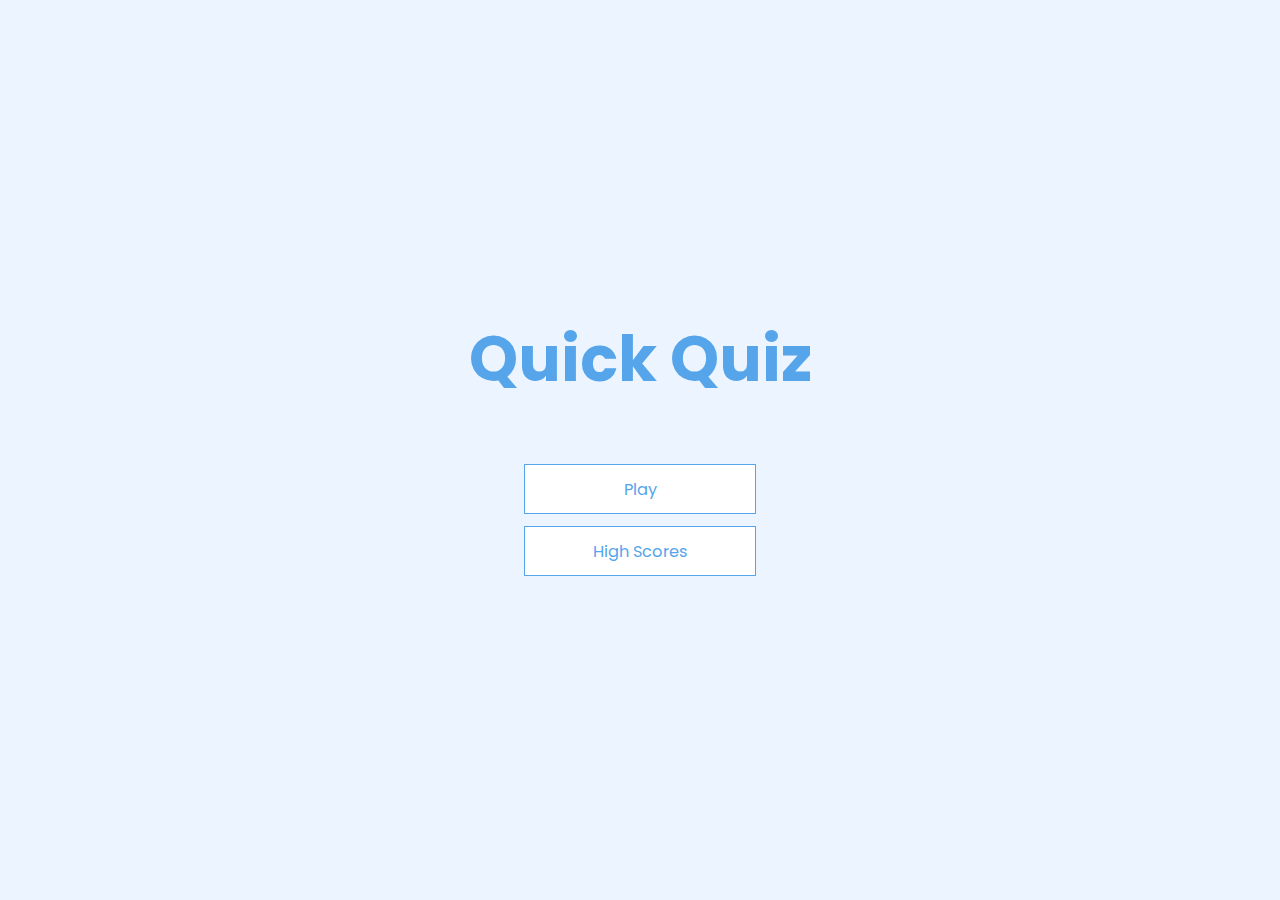
<file: index.html>
<!DOCTYPE html>
<html lang="en">
<head>
    <meta charset="UTF-8">
    <meta name="viewport" content="width=device-width, initial-scale=1.0">
    <link rel="stylesheet" href="style.css">
    <link href='https://unpkg.com/boxicons@2.1.4/css/boxicons.min.css' rel='stylesheet'>
    <title>Quick Quiz app</title>
</head>
<body>
<div class="container">
    <div id="home" class="flex-center flex-column">
    <h1>Quick Quiz</h1>
    <a class="btn" href="/game.html">Play</a>
    <a class="btn" href="/highscores.html">High Scores</a>
</div> 
</div>
    
</body>
</html>
</file>
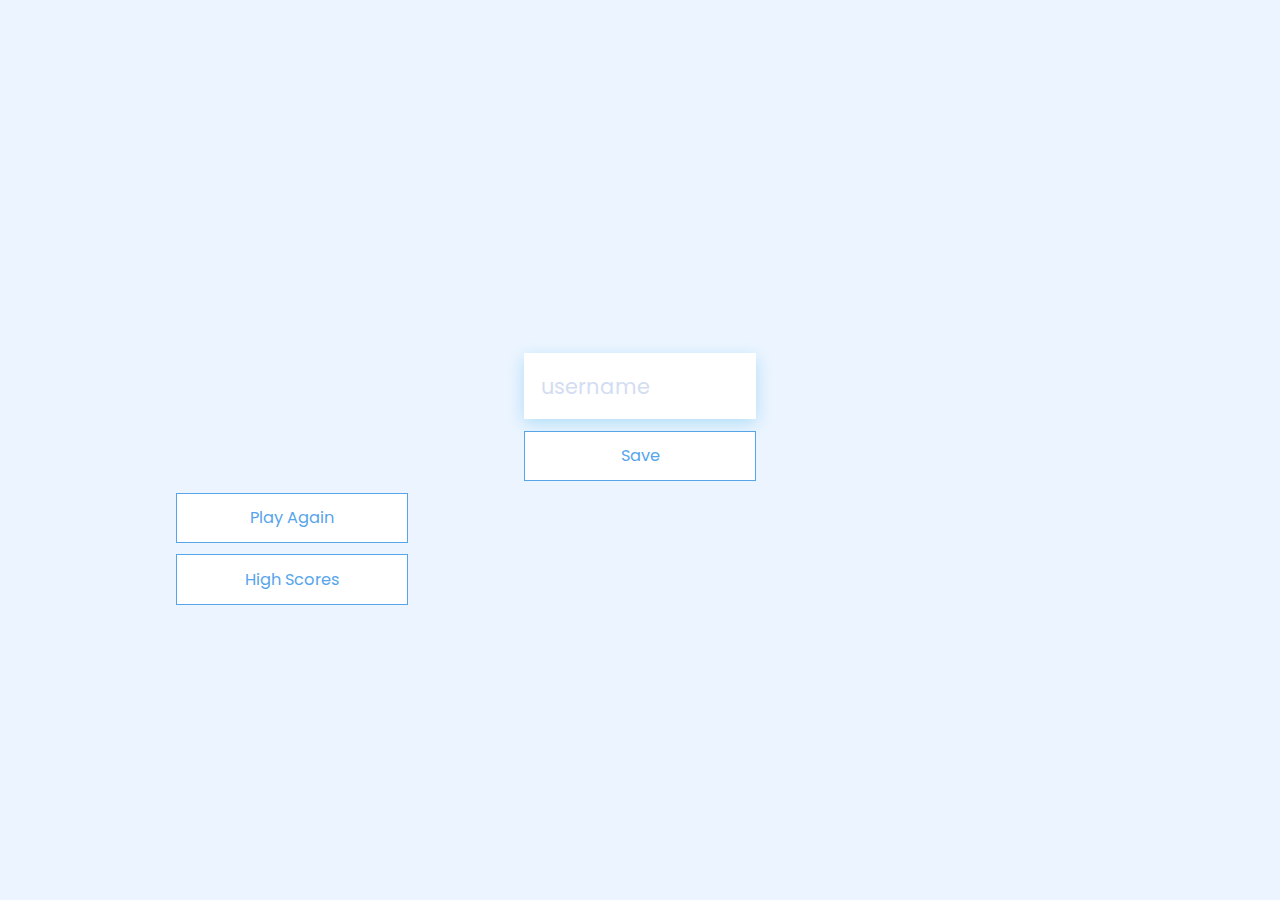
<file: end.html>
<!DOCTYPE html>
<html lang="en">
<head>
    <meta charset="UTF-8">
    <meta name="viewport" content="width=device-width, initial-scale=1.0">
    <link rel="stylesheet" href="style.css">
    
    <title>Congrats</title>
</head>
<body>
    <div class="container">


<div id="game" class="justify-center flex-column">
            <h1 id="final-Score">0</h1>
        <form>
   
        <input type="text" 
        name="username"
        id="username"
        placeholder="username">
            <button type="submit" class="btn" id="save-btn" onclick="saveHighScore(event)" disabled>Save
</button>

</form>
<a class="btn" href="/game.html">Play Again</a>
    <a class="btn" href="/highscores.html">High Scores</a>

         </div>



    </div>


    <script src="end.js"></script>
</body>
</html>
</file>
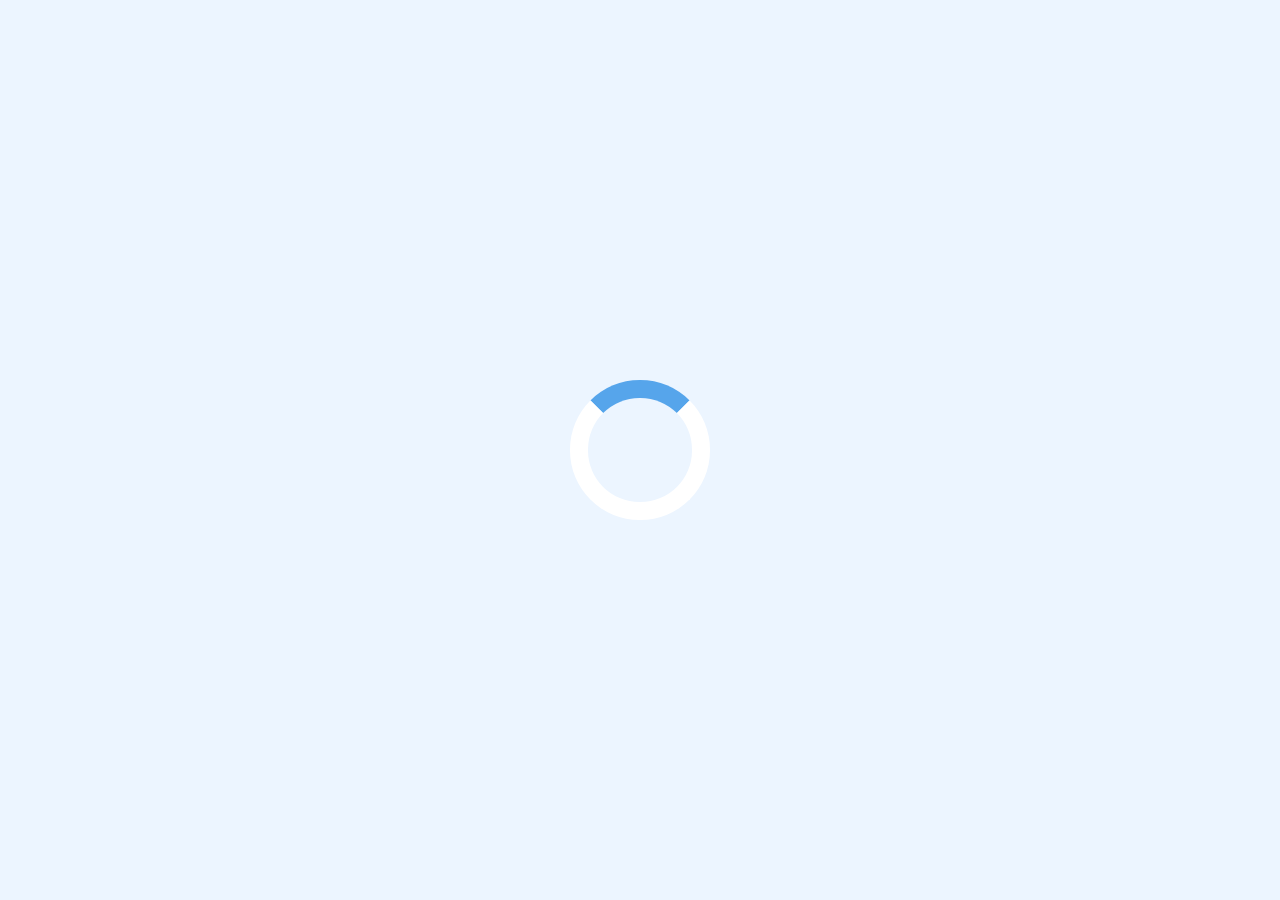
<file: game.html>
<!DOCTYPE html>
<html lang="en">
<head>
    <meta charset="UTF-8">
    <meta name="viewport" content="width=device-width, initial-scale=1.0">
    <title>Quick Quiz | Play</title>
    <link rel="stylesheet" href="style.css">
</head>
<body>
    <div class="container">
<div id="loader"></div>


        <div id="game" class="justify-center flex-column hidden">
       
            <div id="hud">
            <div id="hud-item">
                <p id="progress-text" class="hud-prefix"></p>
                <div id="progressBar">
                    <div class="progress-Bar-full" id="progress-Bar-full">

                    </div>
                </div>
            </div>
            <div id="hud-item">
                <p class="hud-prefix">Score</p>
                <h1 class="hud-main-text" id="Score">0</h1>
            </div>
        </div>
        
        
            <h2 id="question"></h2>
        <div class="choice-container">
            <p class="choice-prefix">
                A
            </p>
            <p class="choice-text" data-number="1">
               
            </p>
        </div>
        <div class="choice-container">
            <p class="choice-prefix">
               B
            </p>
            <p class="choice-text" data-number="2">
               
            </p>
        </div>
        <div class="choice-container">
            <p class="choice-prefix">
               C
            </p>
            <p class="choice-text" data-number="3">
                
            </p>
        </div>
        <div class="choice-container">
            <p class="choice-prefix">
                D
            </p>
            <p class="choice-text" data-number="4">
               
            </p>
        </div>
    </div>
</div>

<script src="app.js"></script>
</body>
</html>
</file>
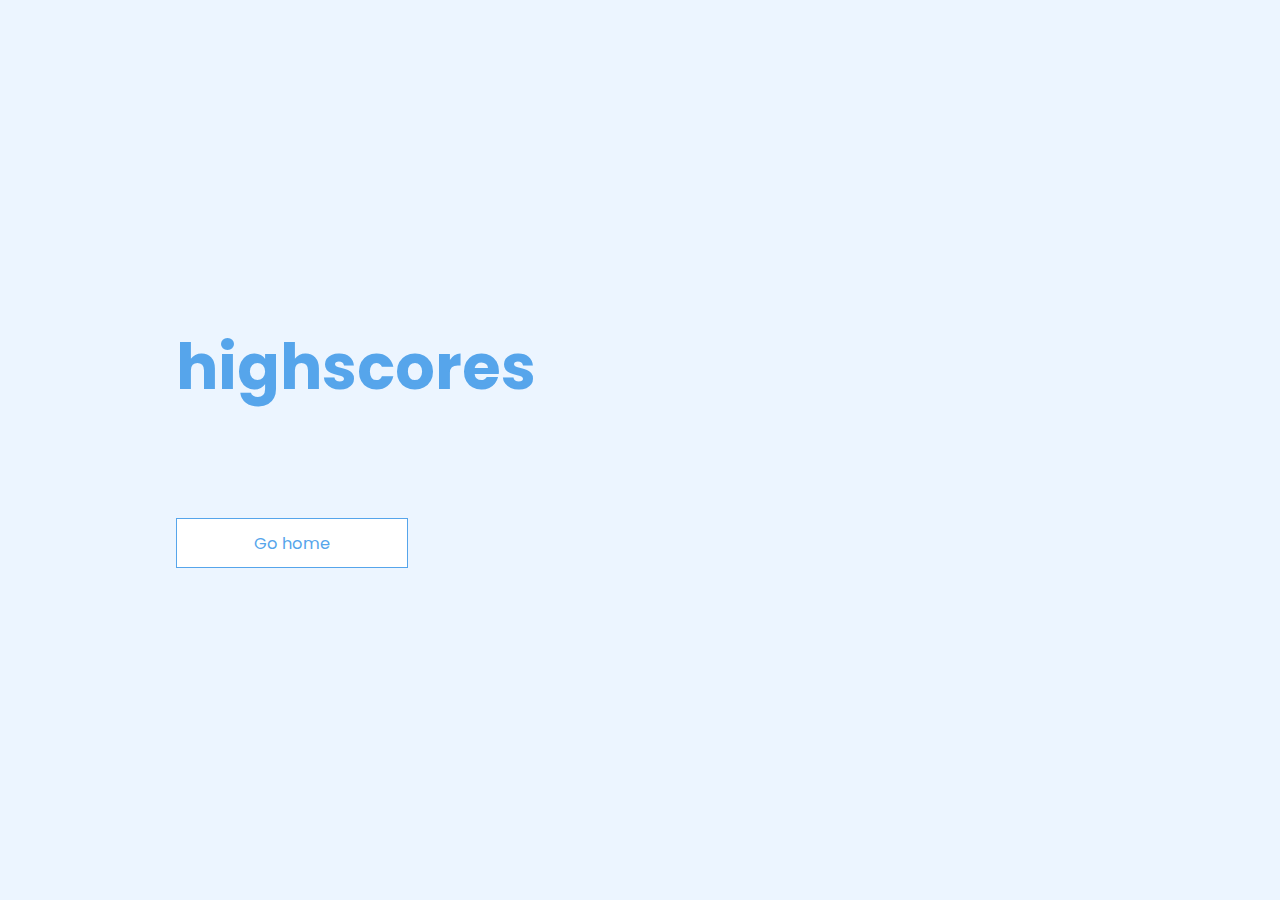
<file: highscores.html>
<!DOCTYPE html>
<html lang="en">
<head>
    <meta charset="UTF-8">
    <meta name="viewport" content="width=device-width, initial-scale=1.0">
    <link rel="stylesheet" href="style.css">

    <title>Document</title>
</head>
<body>
    <div class="container">



        <div id="game" class="justify-center flex-column">
<h1 id="Finalscore">highscores</h1>
<ul id="highscoreslist"></ul>
<a class="btn" href="/">Go home</a>


            </div>
            </div>


    <script src="highscores.js"></script>
</body>
</html>
</file>
<file: style.css>
@import url('https://fonts.googleapis.com/css2?family=Poppins:ital,wght@0,100;0,200;0,300;0,400;0,500;0,600;0,700;0,800;0,900;1,100;1,200;1,300;1,400;1,500;1,600;1,700;1,800;1,900&display=swap');

*{
    padding: 0;
    margin: 0;
    box-sizing: border-box;
    border: none;
    outline: none;
font-family: "Poppins", sans-serif;
text-decoration: none;
color: #333;
}

:root{
    background-color: #ecf5ff;
    font-size: 72.5%;
}
h1,h2,h3,h4{
    margin-bottom: 1rem;
}
h1{
    font-size: 5.4rem;
    color: #56a5eb;
    margin-bottom: 5rem;
}
h1>span{
    font-size: 4.2rem;

}
h2{
    font-size: 4.2rem;
    margin-bottom: 4rem;
     
}
.container{
    width: 100vm;
    min-height: 100vh;
    display: flex;
    justify-content: center;
    align-items: center;
    max-width: 80rem;
    margin: 0 auto;
}
.container > *{
    width: 100%;
}
.flex-column{
    display: flex;
    flex-direction: column;
}

.flex-center{
    justify-content: center;
    align-items: center;
}
.justify-center{
    justify-content: center;
}
.text-center{
    text-align: center;
}
.hidden{
    display: none;
}

.btn{
    font-size: 1.4rem;
    padding: 1rem 0;
    width: 20rem;
    text-align: center;
    border: 0.1rem solid #56a5eb;
    margin-bottom: 1rem;
    color: #56a5eb;
    background-color: white;
}
.btn:hover{
    cursor: pointer;
    box-shadow: 0 0.4rem 1.4rem 0 rgba(86,185,235,0.4);
    transform: translateY(-.1rem);
    transition: transform 150ms;
}
.btn[disabled]:hover{
    cursor: not-allowed;
    transform: none;
    box-shadow: none;
}
.choice-container{
    display: flex;
    width: 100%;
    font-size: 1.8rem;
    margin-bottom: .5rem;
    border: 0.1rem solid rgba(86,165,235,0.25);
    background-color: white;
}
.choice-container:hover{
    cursor: pointer;
    box-shadow: 0 0.4rem 1.4rem 0 rgba(86,185,235,0.4);
    transform: translateY(-.1rem);
    transition: transform 150ms;
}
.choice-prefix{
    padding: 1.5rem 2.5rem;
    background-color: #56a5eb;
    color: white;
}
.choice-text{
    padding: 1.5rem ;
    width: 100%;
}

.correct{
   background-color: #2ba745;
}
.incorrect{
    background-color: #c55538;
 }

 #hud{
    display: flex;
    justify-content: space-between;


 }
 .hud-prefix{
    text-align: center;
    font-size: 2rem;
 }
 .hud-main-text{
    text-align: center;
 }
 #progressBar{
width: 20rem;
height: 4rem;
border: .3rem solid #56a5eb ;
margin: 2.5rem;
 }
 .progress-Bar-full{
    width: 0%;
    background-color: #56a5eb;
    height: 3.7rem;
 }
 form{
    width: 100%;
    display: flex;
    align-items: center;
    flex-direction: column;
 }
 input{
    width: 20rem;
    margin: 1rem;
    font-size: 1.8rem;
    padding: 1.5rem;
    border: none;
    box-shadow: 0 0.4rem 1.4rem 0 rgba(86,185,235,0.4);
 }
 input::placeholder{
    color: #d3ddf1;
 }

 #highscoreslist{
    list-style: none;
    padding-left: 0;
    margin-bottom: 4rem;
 }
 .highscore{
    font-size: 2.8rem;
    margin-bottom: 0.5rem;
    transition: all .3s;
 }
 .highscore:hover{
    transform: scaleX(1.025);
 }

 #loader{
    border: 1.6rem solid white;
    border-radius:50% ;
    border-top: 1.6rem solid #56a5eb;
    width: 12rem;
    height: 12rem;
animation: spin 2s linear infinite;
 }
 @keyframes spin{
    0%{
        transform: rotate(0deg);
    }
    100%{
        transform: rotate(360deg);
    }
 }
</file>
